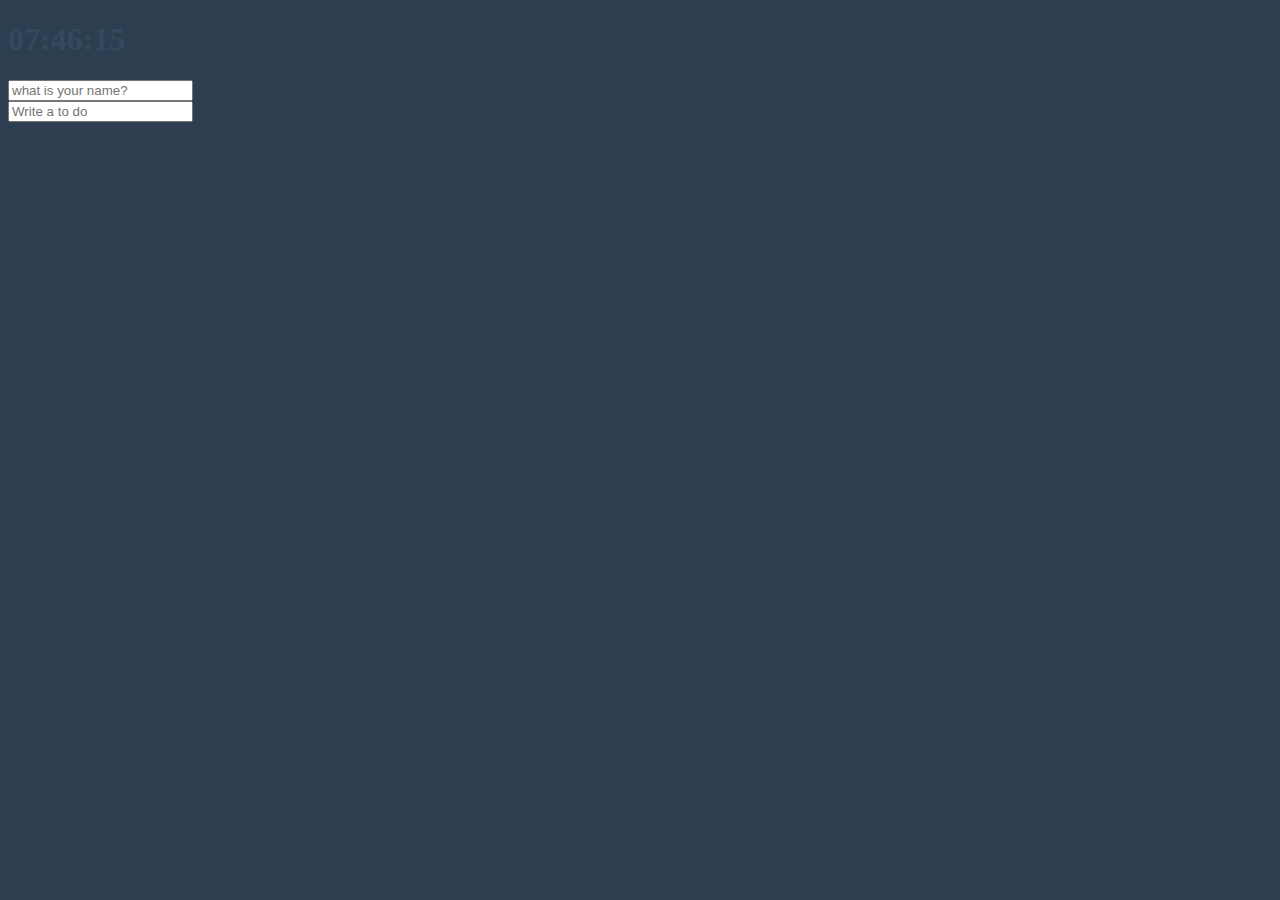
<file: index.html>
<!DOCTYPE html>
<html lang="en">
  <head>
    <meta charset="UTF-8" />
    <meta http-equiv="X-UA-Compatible" content="IE=edge" />
    <meta name="viewport" content="width=device-width, initial-scale=1.0" />
    <title>vanillaJs</title>
    <link rel="stylesheet" href="index.css" />
  </head>

  <body>
    <div class="js-clock">
      <h1 class="js-title">00:00</h1>
    </div>
    <form class="js-form form">
      <input type="text" placeholder="what is your name?" />
    </form>
    <h4 class="js-greetings greetings"></h4>
    <form class="js-toDoForm">
      <input type="text" placeholder="Write a to do" />
    </form>
    <ul class="js-toDoList"></ul>
    <script src="clock.js"></script>
    <script src="greeting.js"></script>
    <script src="todo.js"></script>
  </body>
</html>
</file>
<file: index.css>
body {
  background-color: #2c3e50;
}

h1 {
  color: #34495e;
}

.form,
.greetings {
  display: none;
}

.showing {
  display: block;
}

@keyframes fadeIn {
  from {
    opacity: 0;
  }
  to {
    opacity: 1;
  }
}

.bgImage {
  position: absolute;
  top: 0;
  left: 0;
  width: 100%;
  height: 100%;
  z-index: -1;
  animation: fadeIn 0.5s linear;
}
</file>
